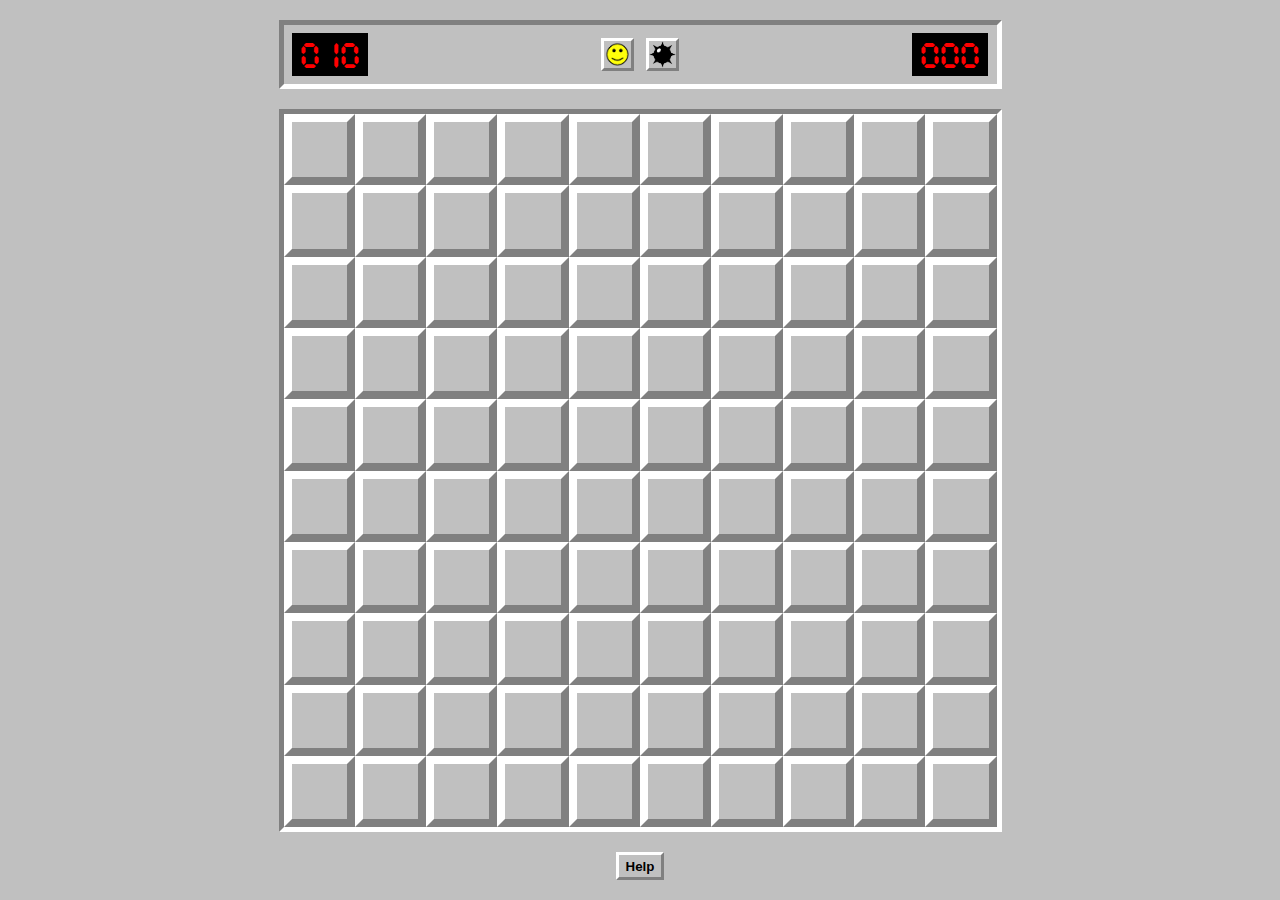
<file: index.html>
<!DOCTYPE html>
<html lang="en">

  <head>
    <meta charset="utf-8" />
    <title>Minesweeper</title>
    <meta name="viewport" content="width=device-width, initial-scale=1">
    <!-- Social Media Card -->
		<meta name="title" property="og:title" content="Minesweeper" />
		<meta property="og:type" content="game" />
		<meta name="image" property="og:image" content="./img/minesweeper-card.png" />
		<meta name="description" property="og:description" content="The classic game of minesweeper, as a mobile-responsive web game." />
		<meta name="author" content="Tyler Wittig" />
		<!--  -->
    <link rel="icon" href="./img/flag.png" />
    <link rel="stylesheet" type="text/css" href="main.css?v=20211101" />
    <script src="./js/minesweeper.js?v=20210611.1" defer></script>
    <script src="./js/styles.js?v=20211101" defer></script>
    <script src="./js/settings.js?v=20210611" defer></script>
  </head>

  <body>
    <div id="scoreboard">
      <span id="mine-count">000</span>
      <div>
        <button id="smiley-btn"></button>
        <button id="tap-switcher"></button>
      </div>
      <span id="time-count">000</span>
    </div>
    <div id="game-board"></div>
    <button id="help-btn">Help</button>

    <div id="settings-bg"></div>
    <div id="settings">
      <header>
        <h1>Minesweeper</h1>
      </header>
      <hr />
      <p>
        Click on a tile to uncover it. Avoid uncovering tiles with mines
        underneath them (your first move will be random). If the tile contains a
        number, it indicates how many mines will be found in the tiles adjacent
        to it. Use these numbers as clues to uncover other safe tiles.
      </p>
      <img src="./img/tutorial-cells.png" alt="Cells Image" class="outlined" />
      <p>
        <b>Once all safe tiles have been uncovered, you have won the game!</b>
      </p>
      <hr />
      <p>
        Click the mine button in the top-middle of the screen to allow yourself
        to mark tiles with flags where you know the mines are. (The button
        toggles whether clicking a cell uncovers it or places a flag.)
      </p>
      <div>
        <img src="./img/mine.png" alt="Mine Button Image" class="outlined icon" />
        /
        <img src="./img/flag.png" alt="Flag Button Image" class="outlined icon" />
      </div>
      <p>
        <i>
          You can also long press or right click on the tiles to mark them with
          flags on desktop and android.
        </i>
      </p>
      <hr />
      <p>
        The smiley face button in the top-middle of the screen can be clicked to
        start a new game at any time. Each game board is randomly generated.
      </p>
      <img src="./img/face-smile.png" alt="Smiley Button Image" class="outlined icon" />
      <hr />
      <p>
        The number in the top-left of the screen indicates the number of
        mines to be found. Click this number to change the game difficulty at
        any time (NOTE: this starts a new game with a new board). By default,
        the game is set to "Easy".
      </p>
      <table>
        <tr>
          <th>Difficulty</th>
          <th>Mines</th>
          <th>Rows</th>
          <th>Columns</th>
        </tr>
        <tr>
          <td>Easy</td>
          <td>10</td>
          <td>10</td>
          <td>10</td>
        </tr>
        <tr>
          <td>Intermediate</td>
          <td>40</td>
          <td>16</td>
          <td>16</td>
        </tr>
        <tr>
          <td>Expert</td>
          <td>99</td>
          <td>30</td>
          <td>16</td>
        </tr>
      </table>
      <img src="./img/tutorial-numbers.png" alt="Scoreboard Numbers Image" />
      <p>
        The number in the top-right is a timer which starts when you have
        uncovered your first tile and stops when you have located all mines.
      </p>
      <footer>
        <a href="https://twit96.github.io/">Contact the Developer</a>
      </footer>
      <div class="button-container">
        <button id="vibration-toggle">Vibration On</button>
        <button id="settings-btn">Back</button>
      </div>
    </div>

    <div id="orientation-lock">
      <span>Minesweeper</span>
      <p>
        Looks like your screen is not large enough to play in landscape
        mode. Please rotate to portrait orientation to play.
      </p>
      <img src="./img/face-scared.png" alt="uh oh face" class="outlined icon" />
    </div>
    <div id="loader">
      <span>Minesweeper</span>
      <div>
        <img src="./img/flag.png" alt="cool face" class="outlined icon" />
        <span>/</span>
        <img src="./img/mine.png" alt="cool face" class="outlined icon" />
      </div>
      <b>Loading...</b>
    </div>

  </body>
</html>
</file>
<file: main.css>
@font-face {
    font-family: 'Cursed Timer ULiL';
    src: url('./fonts/CursedTimerULiL.eot');
    src: url('./fonts/CursedTimerULiL.eot?#iefix') format('embedded-opentype'),
        url('./fonts/CursedTimerULiL.woff2') format('woff2'),
        url('./fonts/CursedTimerULiL.woff') format('woff'),
        url('./fonts/CursedTimerULiL.ttf') format('truetype');
    font-weight: normal;
    font-style: normal;
    font-display: swap;
}

@font-face {
    font-family: 'Cursed Timer ULiL';
    src: url('./fonts/CursedTimerULiL_1.eot');
    src: url('./fonts/CursedTimerULiL_1.eot?#iefix') format('embedded-opentype'),
        url('./fonts/CursedTimerULiL_1.woff2') format('woff2'),
        url('./fonts/CursedTimerULiL_1.woff') format('woff'),
        url('./fonts/CursedTimerULiL_1.ttf') format('truetype');
    font-weight: normal;
    font-style: normal;
    font-display: swap;
}

* {
  --white: #ffffff;
  --light-grey: #c0c0c0;
  --dark-grey: #808080;
}

* {
  margin: 0;
  padding: 0;
  box-sizing: border-box;
}

body {
  font-family: Verdana, Geneva, sans-serif;
  background: var(--light-grey);
  display: flex;
  flex-direction: column;
  align-items: center;
  justify-content: center;
  width: 100vw;
  height: 100vh;
  overflow-x: hidden;
}

a {
  color: #0000ff;
  font-size: 90%;
  text-decoration: none;
}
a:hover { text-decoration: underline; }

button {
  cursor: pointer;
  border: 0;
  outline: 0;
  border-width: min(0.25em, 0.5rem);
  border-style: solid;
  border-color: var(--white) var(--dark-grey) var(--dark-grey) var(--white);
  background-color: var(--light-grey);
}
button:hover {
  border-color: var(--dark-grey) var(--white) var(--white) var(--dark-grey);
}

h1, h2, h3, h4, h5, h6 {
  margin: 0;
}

#scoreboard,
#game-board {
  border-width: 0.35rem;
  border-style: solid;
  border-color: var(--dark-grey) var(--white) var(--white) var(--dark-grey);
}

#scoreboard {
  display: flex;
  justify-content: space-between;
  align-items: center;
  padding: 0.5em;
}

#scoreboard span {
  font-family: 'Cursed Timer ULiL', sans-serif;
  font-size: 2em;
  color: #ff0000;
  background: #000000;
  padding: 0.25em 0.25em 0 0.25em;
}

#mine-count { cursor: pointer; }


#scoreboard button {
  height: 2.5em;
  width: 2.5em;
  background-size: contain;
  background-position: center;
  background-repeat: no-repeat;
}
#smiley-btn {
  margin-right: 0.5em;
  background-image: url('./img/face-smile.png');
}
#tap-switcher { background-image: url('./img/mine.png'); }
#tap-switcher.flag { background-image: url('./img/flag.png'); }

#game-board {
  display: grid;
}

.cell {
  position: relative;
  display: flex;
  justify-content: center;
  align-items: center;
  background: var(--light-grey);
  font-weight: bold;
  user-select: none;
}
.cell.clicked { border: 0.05rem solid var(--dark-grey); }

.cell.num0 { color: transparent; }
.cell.num1 { color: #0000ff; }
.cell.num2 { color: #008000; }
.cell.num3 { color: #ff0000; }
.cell.num4 { color: #000080; }
.cell.num5 { color: #810102; }
.cell.num6 { color: #008081; }
.cell.num7 { color: #000000; }
.cell.num8 { color: #808080; }
.cell.numM {
  color: transparent;
  background-image: url('./img/mine.png');
  background-size: contain;
  background-position: center;
  background-repeat: no-repeat;
}

.cover,
.flag-cover {
  /* opacity: 0.5; */
  position: absolute;
  top: 0;
  right: 0;
  bottom: 0;
  left: 0;

  background: var(--light-grey);
  background-size: contain;
  background-position: center;
  background-repeat: no-repeat;

  border-width: min(0.25em, 0.5rem);
  border-style: solid;
  border-color: var(--white) var(--dark-grey) var(--dark-grey) var(--white);

  cursor: pointer;
}

.cell:hover .cover {
  border-color: var(--dark-grey) var(--white) var(--white) var(--dark-grey);
}

.cell.flag:hover .cover {
  background-image: url('./img/flag.png');
  background-blend-mode: color-dodge;
}

.flag-cover {
  background-image: url('./img/flag.png');
}


#help-btn {
  padding: 0.25em 0.5em;
  font-weight: bold;
}


#settings-bg {
  position: fixed;
  top: 0;
  left: 0;
  width: 100vw;
  height: 100vh;
  background: #000000aa;
  z-index: 2;
  display: none;
}

#settings {
  position: absolute;
  top: 0;
  left: 50%;
  transform: translateX(-50%);
  width: 45.35em;
  max-width: 100vw;
  border-width: 0.35rem;
  border-style: solid;
  border-color: var(--white) var(--dark-grey) var(--dark-grey) var(--white);
  background: var(--light-grey);
  text-align: center;
  z-index: 3;
  display: none;
  /* display: flex; */
  flex-direction: column;
  justify-content: flex-start;
  align-items: center;
}

#settings > * {
  margin: 1rem;
}

#settings img { max-width: calc(100% - 2em); }
.outlined {
  border-width: min(0.25em, 0.5rem);
  border-style: solid;
  border-color: var(--white) var(--dark-grey) var(--dark-grey) var(--white);
  background-color: var(--light-grey);
}
img.icon {
  height: 2.5rem;
  width: 2.5rem;
}

#settings hr { width: calc(100% - 2rem); }

#settings p {
  text-align: left;
}

#settings div {
  display: flex;
  justify-content: center;
  align-items: center;
  width: 100%;
}
#settings div * { margin: 0 1rem; }

#settings table {
  border-collapse: collapse;
  font-size: 75%;
  border: thin solid var(--dark-grey);
}

#settings table th,
#settings table td {
  padding: 0.25rem;
}

#settings table tr:first-of-type {
  border-bottom: thin solid var(--dark-grey);
}

#settings table th,
#settings table td {
  text-align: left;
  border-right: thin solid var(--dark-grey);
}

#settings footer {
  width: calc(100% - 2rem);
  border-width: thin 0;
  border-style: solid;
  border-color: var(--dark-grey);
  padding: 0.5rem 0;
  margin-bottom: 0;
  font-size: 75%;
}

#settings div.button-container {
  justify-content: space-between;
}

#settings button {
  padding: 0.25em 0.5em;
  font-weight: bold;
}


/* cover game in landscape mode if screen dimensions are not large enough */
#orientation-lock,
#loader {
  position: fixed;
  top: 0;
  left: 0;
  width: 100vw;
  height: 100vh;
  padding: 1rem;
  display: flex;
  flex-direction: column;
  justify-content: center;
  align-items: center;
  text-align: center;
  background: var(--light-grey);
  border-width: 0.35rem;
  border-style: solid;
  border-color: var(--white) var(--dark-grey) var(--dark-grey) var(--white);
  z-index: 1;
}

#loader {
  opacity: 1;
  transition: 0.5s opacity ease,
              0s transform ease 0.5s;
}
#loader.hidden {
  opacity: 0;
  transform: translateX(100%);
}

@media only screen and (orientation: portrait),
(min-width: 450px) and (min-height: 450px) {
  #orientation-lock {
    display: none;
  }
}

#orientation-lock > * {
  margin-bottom: 1rem;
  max-width: 35em;
}

#orientation-lock > span,
#loader span {
  font-size: 2rem;
  font-weight: bold;
}

#loader > div {
  margin: 3rem 0;
  display: flex;
  align-items: center;
}
#loader > div span {
  margin: 0 1rem;
}
</file>
